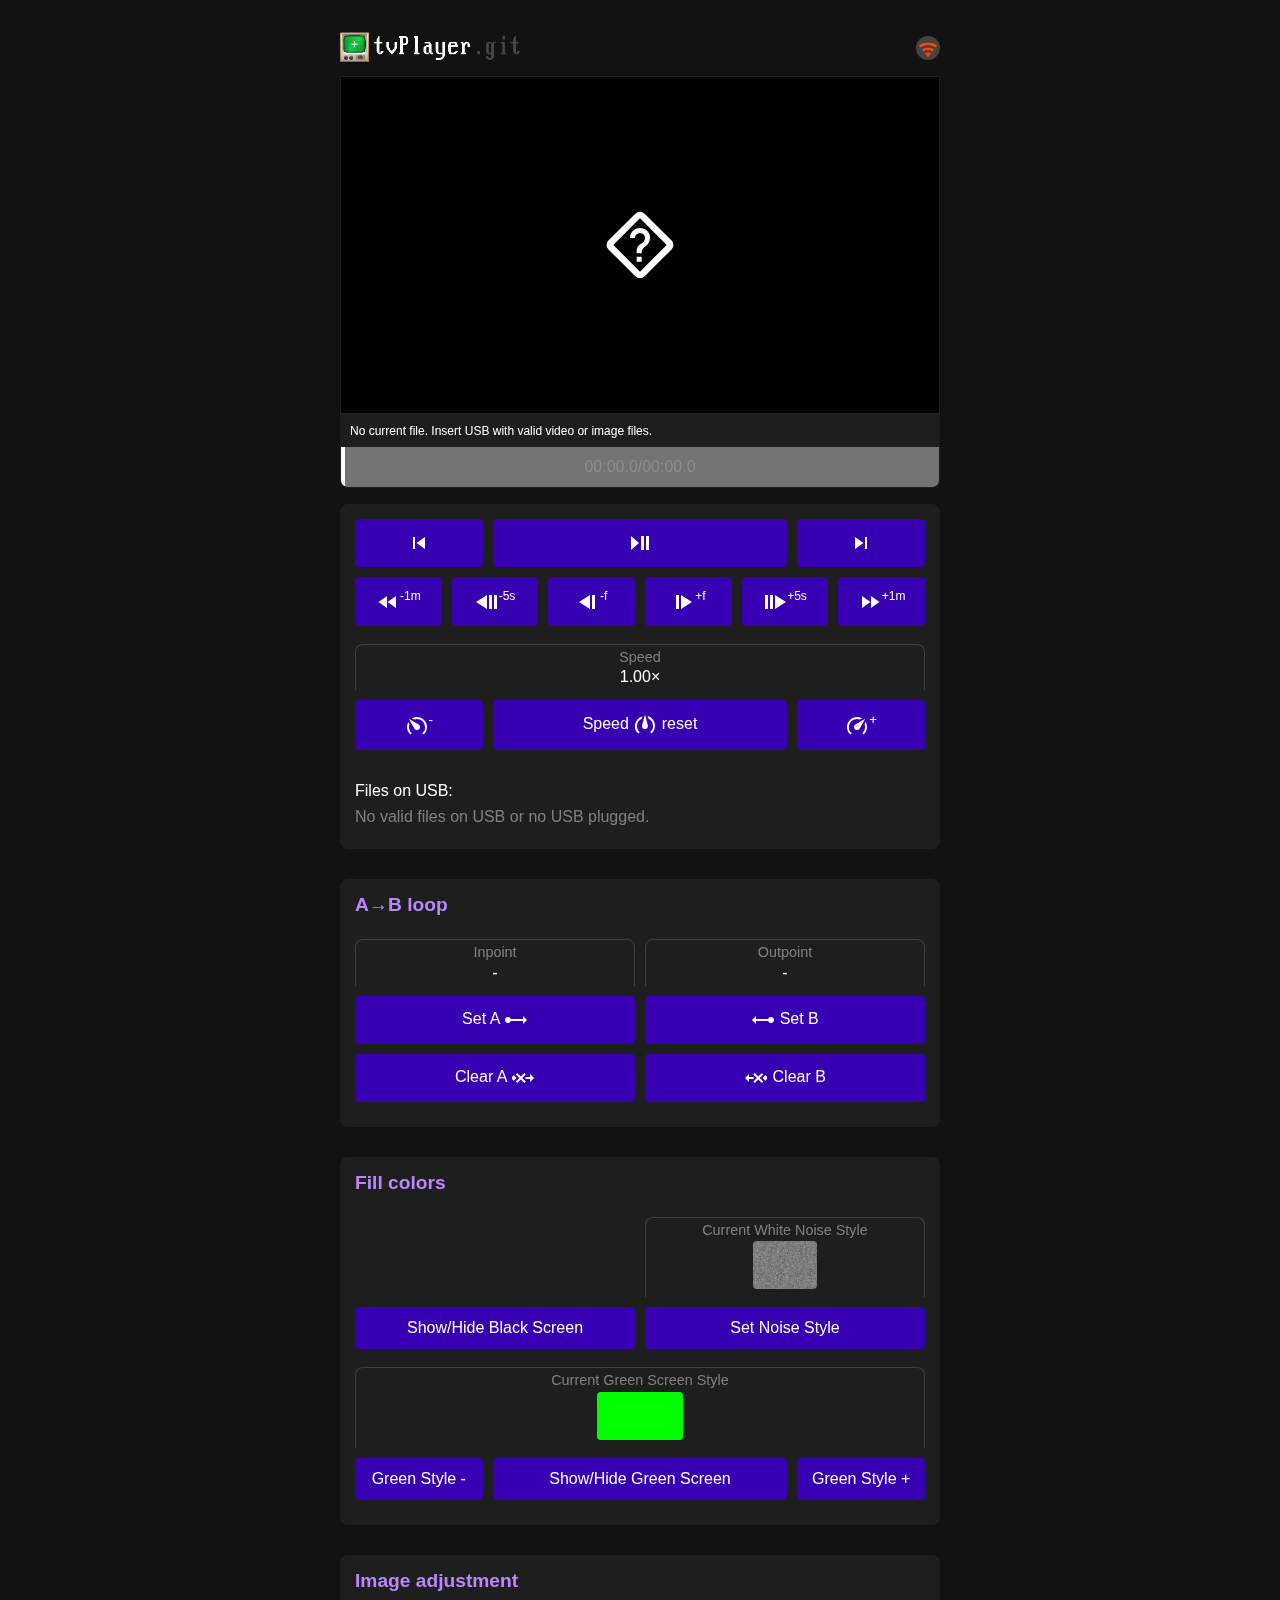
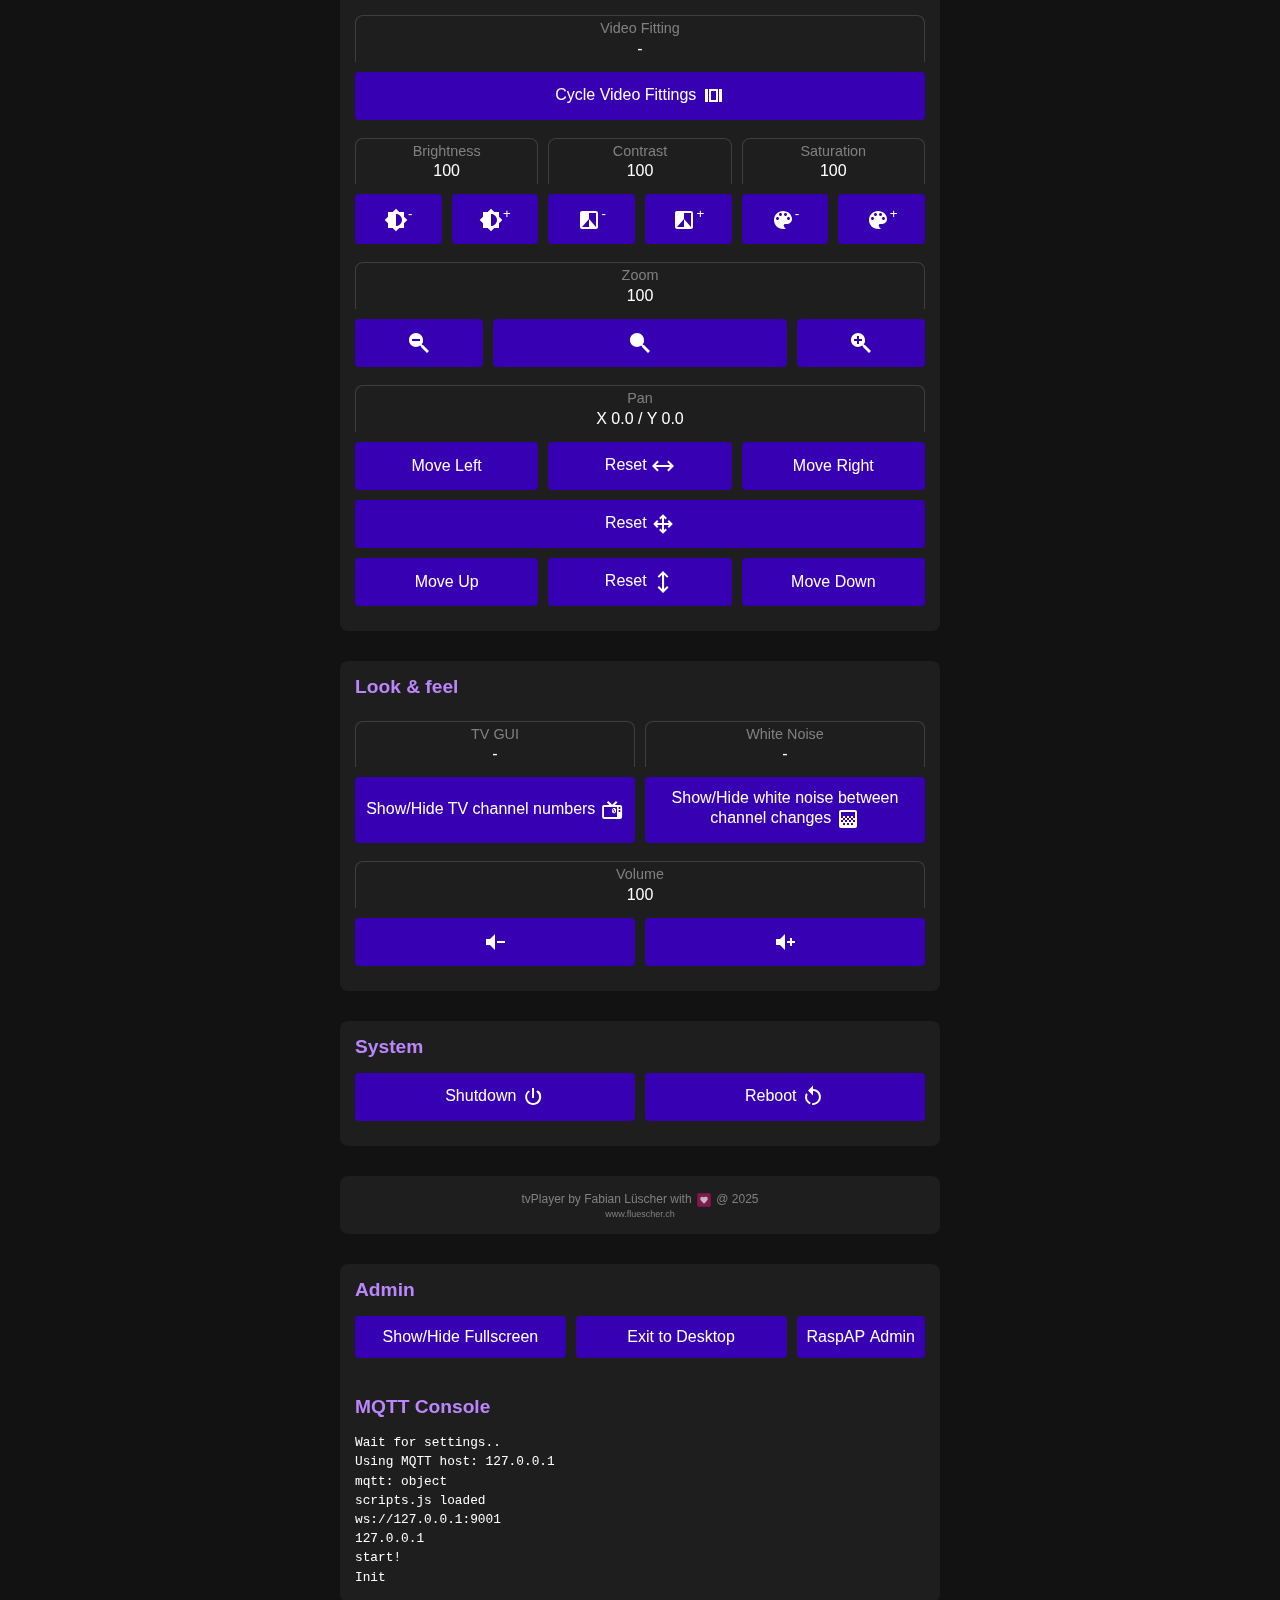
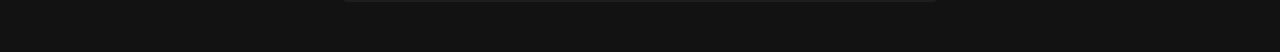
<file: webremote/index.html>
<!DOCTYPE html>
<html lang="en">

<head>
    <meta charset="UTF-8" />
    <meta name="viewport" content="width=device-width, initial-scale=1.0" />
    <title>tvPlayer</title>
    <link rel="stylesheet" href="./styles.css?v=250530-D" />
    <script src="./md5.min.js?v=250530-D"></script>
    <script src="./mqtt.min.js?v=250530-D"></script>
    <script src="./scripts.js?v=250530-D" defer></script>
    <meta name="viewport" content="width=device-width, initial-scale=1.0, user-scalable=no">
</head> 

<body>
    <div class="container">
        <div style="display: flex; justify-content: space-between; align-items: center;">
            <img src="./assets/logo.png?v=250528-B" alt="Logo" style="height: 40px; margin-left:-8px">
            <div class="heartbeatContainer" onclick="showState()">
                <div>
                    <div id="heartbeat"></div>
                </div>
            </div>
        </div>

        <div id="display" class="display" onclick="gebi('playstate').src='assets/icons/timer-sand.svg'; sendCommand({'cmd': 'toggle_play'})">
            <div>
                <img id="playstate" src="./assets/icons/help-rhombus-outline.svg">
            </div>
        </div>
        <div class="playerInfo">
            <div id="currentFile" class="small">No current file. Insert USB with valid video or image files.</div>
            <div style="position: relative; height: 2.5em;">
                <input type="range" id="timeline" value="0" min="0" max="160" step=".1" 
                    oninput="skipperPreviewTime(this)"
                    onchange="skipper(this.value)"
                >
                <div id="timecode">00:00.0/00:00.0</div>
                <div id="inpoint" class="marker in" style="display:none">&nbsp;</div>
                <div id="outpoint" class="marker out" style="display:none">&nbsp;</div>
            </div>
        </div>

        <div class="control-group">
            <!-- MAIN CONTROL -->
            <div class="button-row">
                <button onclick="sendCommand({'cmd': 'prev_channel'})">
                    <img src="assets/icons/skip-previous.svg">
                </button>
                <button onclick="setToWait('playstate'); sendCommand({'cmd': 'toggle_play'}, false, true)" style="width:250%">
                    <img src="assets/icons/play-pause.svg">
                </button>
                <button onclick="sendCommand({'cmd': 'next_channel'})">
                    <img src="assets/icons/skip-next.svg">
                </button>
            </div>

            <!-- SEEKING -->
            <div class="button-row">
                <button onclick="sendCommand({'cmd': 'seek', 'value': -60})">
                    <img src="assets/icons/rewind.svg"><sup class="small">-1m</sup>
                </button>
                <button onclick="sendCommand({'cmd': 'seek', 'value': -5})">
                    <img src="assets/icons/step-backward-2.svg"><sup class="small">-5s</sup>
                </button>
                <button onclick="sendCommand({'cmd': 'seek', 'value': -0.04})">
                    <img src="assets/icons/step-backward.svg"><sup class="small">-f</sup>
                </button>
                <button onclick="sendCommand({'cmd': 'seek', 'value': 0.04})">
                    <img src="assets/icons/step-forward.svg"><sup class="small">+f</sup>
                </button>
                <button onclick="sendCommand({'cmd': 'seek', 'value': 5})">
                    <img src="assets/icons/step-forward-2.svg"><sup class="small">+5s</sup>
                </button>
                <button onclick="sendCommand({'cmd': 'seek', 'value': 60})">
                    <img src="assets/icons/fast-forward.svg"><sup class="small">+1m</sup>
                </button>
            </div>
            <!-- PLAYBACK SPEED -->
            <div class="button-row">
                <div class="buttonNote" id="note-speed" title="speed">1.00&times;</div>
            </div>
            <div class="button-row" style="margin-bottom: 2em;">
                <button onclick="setToWait('note-speed'); sendCommand({'cmd': 'adjust_video_speed', 'value': -0.1}, false, true)">
                    <img src="assets/icons/speedometer-slow.svg"><sup>-</sup>
                </button>
                <button onclick="setToWait('note-speed'); sendCommand({'cmd': 'adjust_video_speed', 'value': 'reset'}, false, true)" style="width:250%">
                    Speed <img src="assets/icons/speedometer-medium.svg"> reset
                </button>
                <button onclick="setToWait('note-speed'); sendCommand({'cmd': 'adjust_video_speed', 'value': 0.1}, false, true)">
                    <img src="assets/icons/speedometer.svg"><sup>+</sup>
                </button>
            </div>

            Files on USB:
            <div id="filelist" class="grey">
                No valid files on USB or no USB plugged.

                <!-- <div class="button-row"><button class="filelistButton"><img class="thumbnails" src="./thumbnails/test.jpg">#1: 01<span class="grey">.mp4</span></button></div>
                <div class="button-row"><button class="filelistButton"><img class="thumbnails" src="./thumbnails/test.jpg">#2: asdfasdf_ASDfasdfasdfasdf_ASdfasdfasdf-asDF_ASD_fASD_f_sdfA_sdF<span class="grey">.mp4</span></button></div>
                <div class="button-row"><button class="filelistButton"><img class="thumbnails" src="./thumbnails/test.jpg">#3: asd fasdf sadfasdf asdf asdfasdf asdfasd fasefr awert fasdf sdf asdf sadf asdf<span class="grey">.mp4</span></button></div> -->
            </div>

            
        </div>

        <div class="control-group">
            <h2>A&rarr;B loop</h2>
            <div class="button-row">
                <div class="buttonNote" id="note-inpoint" title="inpoint">-</div>
                <div class="buttonNote" id="note-outpoint" title="outpoint">-</div>
            </div>
            <div class="button-row">
                <button onclick="setToWait('note-inpoint'); sendCommand({'cmd': 'set_inpoint'}, false, true)">Set A <img src="assets/icons/ray-start-arrow.svg"></button>
                <button onclick="setToWait('note-outpoint'); sendCommand({'cmd': 'set_outpoint'}, false, true)"><img src="assets/icons/ray-end-arrow.svg"> Set B</button>
            </div>
            <div class="button-row">
                <button onclick="setToWait('note-inpoint'); sendCommand({'cmd': 'clear_inpoint'}, false, true)">Clear A <img src="assets/icons/ray-start-arrow-close.svg"></button>
                <button onclick="setToWait('note-outpoint'); sendCommand({'cmd': 'clear_outpoint'}, false, true)"><img src="assets/icons/ray-end-arrow-close.svg"> Clear B</button>
            </div>
        </div>

        <div class="control-group">
            <h2>Fill colors</h2>
            <div class="button-row">
                <div class="buttonNote" id="note-toggle_black_screen" title="Black screen" style="opacity:0;">
                    -
                </div>
                <div class="buttonNote" id="note-cycle_white_noise" title="Current White Noise Style">
                    <img src="assets/screens/noise0.png">
                </div>
            </div>
            <div class="button-row">
                <button onclick="setToWait('note-toggle_black_screen'); sendCommand({'cmd': 'toggle_black_screen'}, false, true)">Show/Hide Black Screen</button>
                <button onclick="setToWait('note-cycle_white_noise'); sendCommand({'cmd': 'cycle_white_noise'}, false, true)">Set Noise Style</button>
            </div>
            <div class="button-row">
                <div class="buttonNote" id="note-cycle_green_screen" title="Current Green Screen Style">
                    <img src="assets/screens/green0.png">
                </div>
            </div>
            <div class="button-row">
                <button onclick="setToWait('note-cycle_green_screen'); sendCommand({'cmd': 'cycle_green_screen', 'value': -1}, false, true)">Green Style -</button>
                <button onclick="setToWait('note-cycle_green_screen'); sendCommand({'cmd': 'cycle_green_screen', 'value': 0}, false, true)" style="width:250%">Show/Hide Green Screen</button>
                <button onclick="setToWait('note-cycle_green_screen'); sendCommand({'cmd': 'cycle_green_screen', 'value': 1}, false, true)">Green Style +</button>
            </div>
        </div>

        <div class="control-group">
            <h2>Image adjustment</h2>
            <div class="button-row">
                <div class="buttonNote" id="note-videoFitting" title="video fitting">
                    -
                </div>
            </div>
            <div class="button-row">
                <button onclick="setToWait('note-videoFitting'); sendCommand({'cmd': 'set_video_fitting'}, false, true)">
                    Cycle Video Fittings
                    <img src="assets/icons/view-array-outline.svg">
                </button>
            </div>
            <div class="button-row">
                <div class="buttonNote" id="note-brightness" title="brightness">100</div>
                <div class="buttonNote" id="note-contrast" title="contrast">100</div>
                <div class="buttonNote" id="note-saturation" title="saturation">100</div>
            </div>
            <div class="button-row">
                <button onclick="setToWait('note-brightness'); sendCommand({'cmd': 'adjust_video_brightness', 'value': -5}, false, true)">
                    <img src="assets/icons/brightness-6.svg"><sup>-</sup>
                </button>
                <button onclick="setToWait('note-brightness'); sendCommand({'cmd': 'adjust_video_brightness', 'value': 5}, false, true)">
                    <img src="assets/icons/brightness-6.svg"><sup>+</sup>
                </button>
                <button onclick="setToWait('note-contrast'); sendCommand({'cmd': 'adjust_video_contrast', 'value': -5}, false, true)">
                    <img src="assets/icons/image-filter-black-white.svg"><sup>-</sup>
                </button>
                <button onclick="setToWait('note-contrast'); sendCommand({'cmd': 'adjust_video_contrast', 'value': 5}, false, true)">
                    <img src="assets/icons/image-filter-black-white.svg"><sup>+</sup>
                </button>
                <button onclick="setToWait('note-saturation'); sendCommand({'cmd': 'adjust_video_saturation', 'value': -5}, false, true)">
                    <img src="assets/icons/palette.svg"><sup>-</sup>
                </button>
                <button onclick="setToWait('note-saturation'); sendCommand({'cmd': 'adjust_video_saturation', 'value': 5}, false, true)">
                    <img src="assets/icons/palette.svg"><sup>+</sup>
                </button>
            </div>
            <div class="button-row">
                <div class="buttonNote" id="note-zoom" title="zoom">100</div>
            </div>
            <div class="button-row">
                <button onclick="setToWait('note-zoom'); sendCommand({'cmd': 'zoom', 'value': -0.01}, false, true)">
                    <img src="assets/icons/magnify-minus.svg">
                </button>
                <button onclick="setToWait('note-zoom'); sendCommand({'cmd': 'zoom', 'value': 0}, false, true)" style="width:250%">
                    <img src="assets/icons/magnify.svg">
                </button>
                <button onclick="setToWait('note-zoom'); sendCommand({'cmd': 'zoom', 'value': 0.01}, false, true)">
                    <img src="assets/icons/magnify-plus.svg">
                </button>
            </div>
            <div class="button-row">
                <div class="buttonNote" id="note-pan" title="pan">X 0.0 / Y 0.0</div>
            </div>
            <div class="button-row">
                <button 
                    onmousedown="startPan(event, 'x', -1)"
                    onmouseup="stopPan(event, 'x', -1)"
                    onmouseleave="stopPan(event, 'x', -1)"
                    ontouchstart="startPan(event, 'x', -1)"
                    ontouchend="stopPan(event, 'x', -1)"
                >Move Left</button>
                <button onclick="setToWait('note-pan'); sendCommand({'cmd': 'pan', 'value': ['reset', 'x']}, false, true)">
                    Reset <img src="assets/icons/arrow-left-right.svg">
                </button>
                <button 
                    onmousedown="startPan(event, 'x', 1)"
                    onmouseup="stopPan(event, 'x', 1)"
                    onmouseleave="stopPan(event, 'x', 1)"
                    ontouchstart="startPan(event, 'x', 1)"
                    ontouchend="stopPan(event, 'x', 1)"
                >Move Right</button>
            </div>
            <div class="button-row">
                <button onclick="setToWait('note-pan'); sendCommand({'cmd': 'pan_reset'}, false, true)">
                    Reset <img src="assets/icons/arrow-all.svg">
                </button>
            </div>
            <div class="button-row">
                <button 
                    onmousedown="startPan(event, 'y', -1)"
                    onmouseup="stopPan(event, 'y', -1)"
                    onmouseleave="stopPan(event, 'y', -1)"
                    ontouchstart="startPan(event, 'y', -1)"
                    ontouchend="stopPan(event, 'y', -1)"
                >Move Up</button>
                <button onclick="setToWait('note-pan'); sendCommand({'cmd': 'pan', 'value': ['reset', 'y']}, false, true)">
                    Reset <img src="assets/icons/arrow-up-down.svg">
                </button>
                <button 
                    onmousedown="startPan(event, 'y', 1)"
                    onmouseup="stopPan(event, 'y', 1)"
                    onmouseleave="stopPan(event, 'y', 1)"
                    ontouchstart="startPan(event, 'y', 1)"
                    ontouchend="stopPan(event, 'y', 1)"
                >Move Down</button>
            </div>
        </div>

        <div class="control-group">
            <h2>Look & feel</h2>
            <div class="button-row">
                <div class="buttonNote" id="note-show_tv_gui" title="TV GUI">-</div>
                <div class="buttonNote" id="note-white_noise_on_channel_change" title="White Noise">-</div>
            </div>
            <div class="button-row">
                <button onclick="setToWait('note-show_tv_gui'); sendCommand({'cmd': 'toggle_show_tv_gui'}, false, true)">
                    Show/Hide TV channel numbers
                    <img src="assets/icons/tv-gui.svg">
                </button>
                <button onclick="setToWait('note-white_noise_on_channel_change'); sendCommand({'cmd': 'toggle_white_noise_on_channel_change'}, false, true)">
                    Show/Hide white noise between channel changes
                    <img src="assets/icons/gradient-vertical.svg">
                </button>
            </div>
            <div class="button-row">
                <div class="buttonNote" id="note-volume" title="volume">100</div>
            </div>
            <div class="button-row">
                <button onclick="setToWait('note-volume'); sendCommand({'cmd': 'adjust_volume', 'value': -10}, false, true)">
                    <img src="assets/icons/volume-minus.svg">
                </button>
                <button onclick="setToWait('note-volume'); sendCommand({'cmd': 'adjust_volume', 'value': 10}, false, true)">
                    <img src="assets/icons/volume-plus.svg">
                </button>
            </div>
        </div>

        <div class="control-group">
            <h2>System</h2>
            <div class="button-row">
                <button onclick="sendCommand({'cmd': 'shutdown'}); window.location.href = 'shutdown.html'">
                    Shutdown
                    <img src="assets/icons/power.svg">
                </button>
                <button onclick="sendCommand({'cmd': 'reboot'}); window.location.href = 'reboot.html'">
                    Reboot
                    <img src="assets/icons/restart.svg">
                </button>
            </div>
        </div>

        <div class="control-group small grey" style="text-align: center;">
            tvPlayer by Fabian Lüscher with <img src="assets/icons/heart-box.svg" style="height:1.5em; opacity: .7; vertical-align: middle;"> @ 2025
            <div class="small">www.fluescher.ch</div>
        </div>

        <div class="control-group">
            <h2>Admin</h2>
            <div class="button-row">
                <button onclick="sendCommand({'cmd': 'toggle_fullscreen'})">Show/Hide Fullscreen</button>
                <button onclick="sendCommand({'cmd': 'close_program'})">Exit to Desktop</button>
                <a href="http://10.3.141.1" target="_blank"><button>RaspAP&nbsp;Admin</button></a>
            </div>
            <h2 style="margin-top:2em;">MQTT Console</h2>
            <div id="console" class="maxHeight400" style="font-family: 'Courier New', Courier, monospace; font-size: .8em; line-height: 1.5em;">Init</div>
        </div>
    </div>
</body>

</html>
</file>
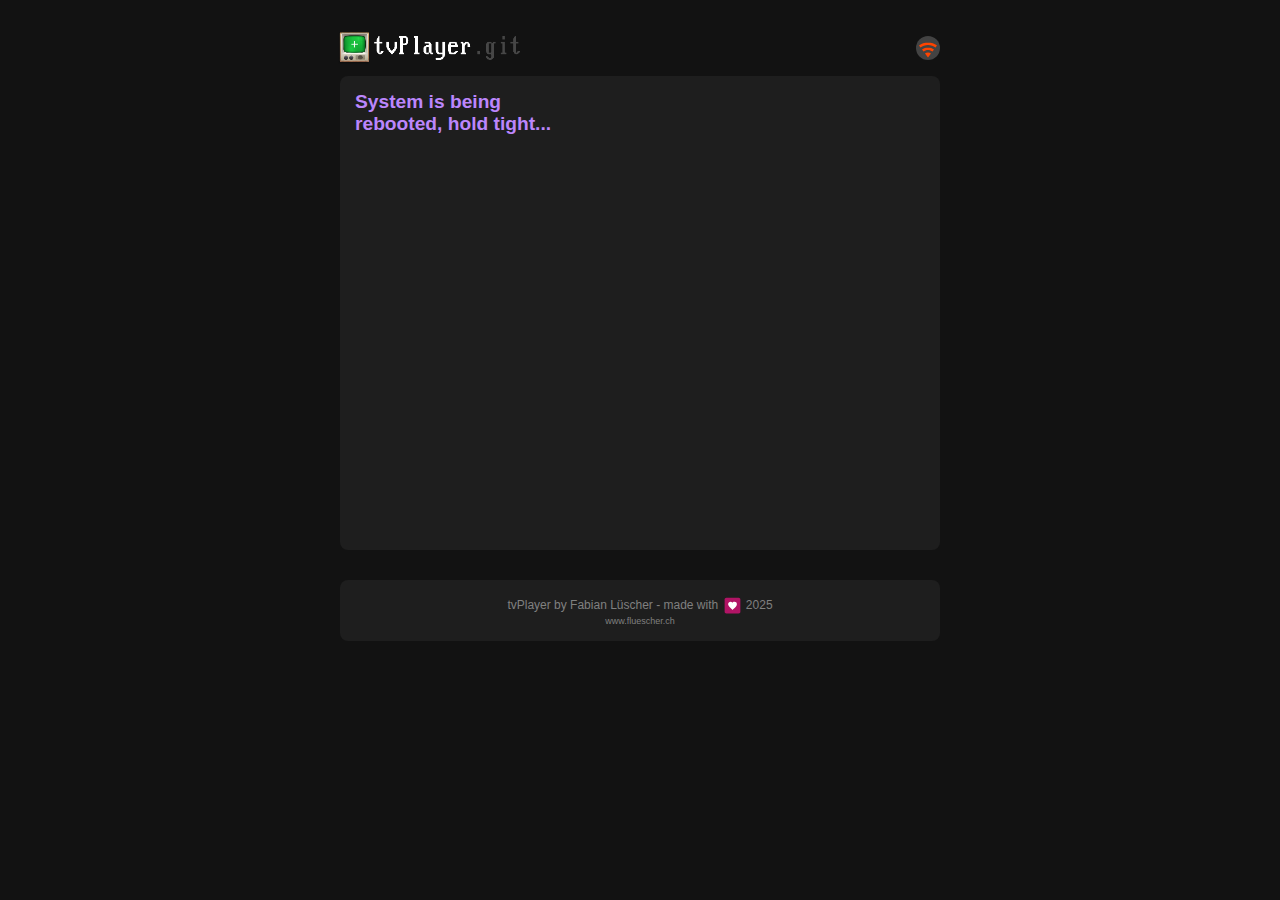
<file: webremote/reboot.html>
<!DOCTYPE html>
<html lang="en">

<head>
    <meta charset="UTF-8" />
    <meta name="viewport" content="width=device-width, initial-scale=1.0" />
    <title>tvPlayer</title>
    <link rel="stylesheet" href="./styles.css?v=250530-B" />
    <meta name="viewport" content="width=device-width, initial-scale=1.0, user-scalable=no">

    <script>
        function startCountdown() {
        const span = document.getElementById("countdown");
        let seconds = 43;

        const interval = setInterval(() => {
            span.innerHTML = seconds;
            seconds--;

            if (seconds < 0) {
                clearInterval(interval);
                    span.innerHTML = "<br><br>Almost there, one sec..";
                    setTimeout(() => {
                        span.innerHTML = "<br><br>Please reconnect to the WiFi 'tvPlayer'.<br><br><a href='index.html'><button>Click here to return</button></a>";
                    }, 2000);
                }
            }, 1000);
        }
    </script>

</head> 

<body onload="startCountdown();">
    <div class="container">
        <div style="display: flex; justify-content: space-between; align-items: center;" onclick="window.location.href = 'index.html'">
            <img src="./assets/logo.png?v=250528-B" alt="Logo" style="height: 40px; margin-left:-8px">
            <div class="heartbeatContainer">
                <div>
                    <div id="heartbeat"></div>
                </div>
            </div>
        </div>

        <div class="control-group" style="min-height:444px;">
            <h2 style="width: 12em;">
                System is being rebooted, hold tight...
                <span id="countdown" class="grey"></span>
            </h2>
        </div>

        <div class="control-group small grey" style="text-align: center;">
            tvPlayer by Fabian Lüscher - made with
            <img src="assets/icons/heart-box.svg" style="height:1.75em; vertical-align: middle;">
            2025
            <div class="small">www.fluescher.ch</div>
        </div>
    </div>
</body>

</html>
</file>
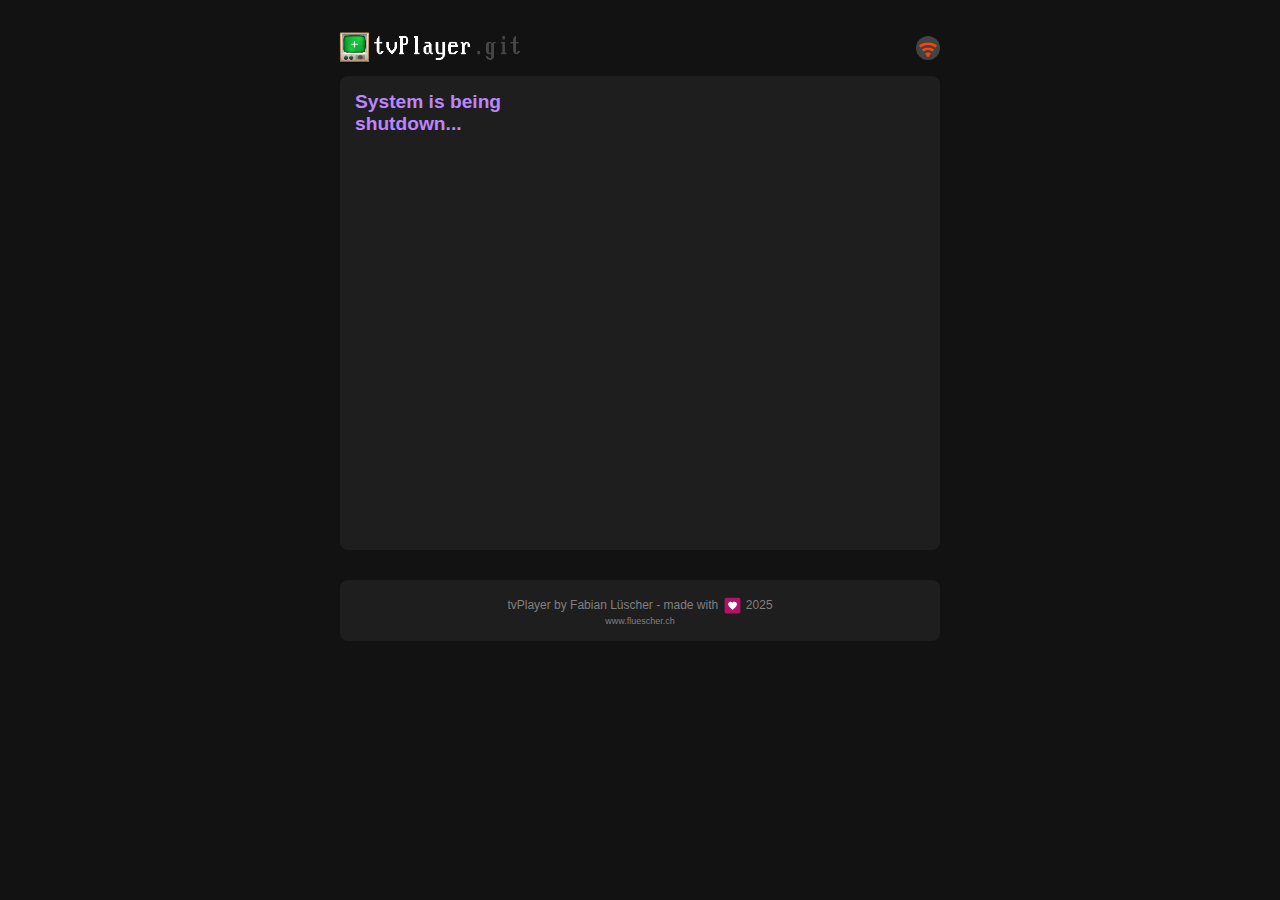
<file: webremote/shutdown.html>
<!DOCTYPE html>
<html lang="en">

<head>
    <meta charset="UTF-8" />
    <meta name="viewport" content="width=device-width, initial-scale=1.0" />
    <title>tvPlayer</title>
    <link rel="stylesheet" href="./styles.css?v=250530-B" />
    <meta name="viewport" content="width=device-width, initial-scale=1.0, user-scalable=no">

    <script>
        function startCountdown() {
        const span = document.getElementById("countdown");
        let seconds = 6;

        const interval = setInterval(() => {
            span.innerHTML = seconds;
            seconds--;

            if (seconds < 0) {
                clearInterval(interval);
                    span.innerHTML = "<br>It is now safe to unplug the tvPlayer.<br><br>Thanks for using tvPlayer!";
                }
            }, 1000);
        }
    </script>

</head> 

<body onload="startCountdown();">
    <div class="container">
        <div style="display: flex; justify-content: space-between; align-items: center;" onclick="window.location.href = 'index.html'">
            <img src="./assets/logo.png?v=250528-B" alt="Logo" style="height: 40px; margin-left:-8px">
            <div class="heartbeatContainer">
                <div>
                    <div id="heartbeat"></div>
                </div>
            </div>
        </div>

        <div class="control-group" style="min-height:444px;">
            <h2 style="width: 12em;">
                System is being shutdown...
                <span id="countdown" class="grey"></span>
            </h2>
        </div>

        <div class="control-group small grey" style="text-align: center;">
            tvPlayer by Fabian Lüscher - made with
            <img src="assets/icons/heart-box.svg" style="height:1.75em; vertical-align: middle;">
            2025
            <div class="small">www.fluescher.ch</div>
        </div>
    </div>
</body>

</html>
</file>
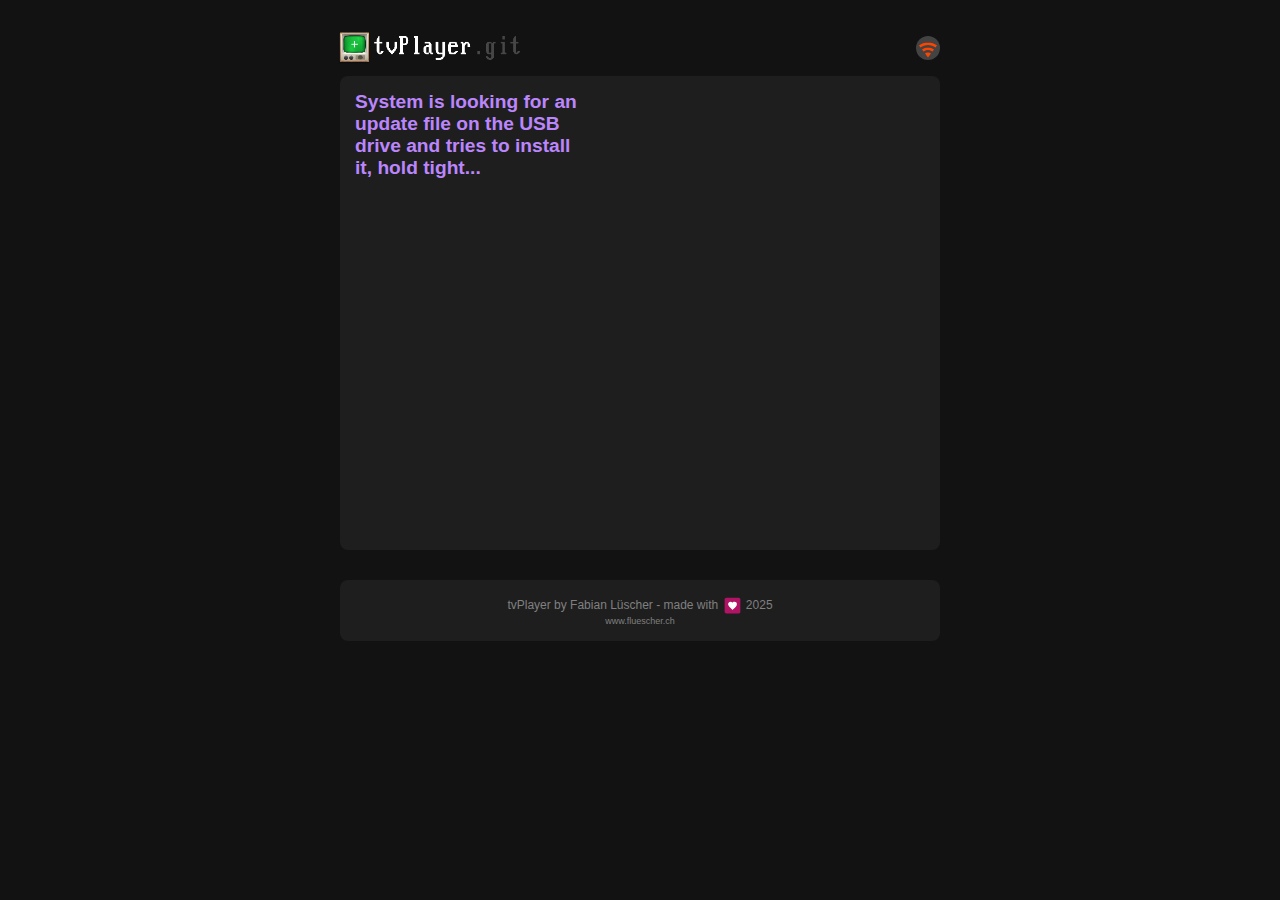
<file: webremote/update.html>
<!DOCTYPE html>
<html lang="en">

<head>
    <meta charset="UTF-8" />
    <meta name="viewport" content="width=device-width, initial-scale=1.0" />
    <title>tvPlayer</title>
    <link rel="stylesheet" href="./styles.css?v=250530-B" />
    <meta name="viewport" content="width=device-width, initial-scale=1.0, user-scalable=no">

    <script defer>
        async function fetchMetadata() {
            return await (await fetch('./update_metadata.json?v=' + Date.now())).json();
        }

        async function startCountdown() {
            let currentHash = (await fetchMetadata()).zip_hash;
            const span = document.getElementById("countdown");
            let seconds = 21

            const interval = setInterval(() => {
                span.innerHTML = seconds;
                seconds--;

                if (seconds < 0) {
                    clearInterval(interval);
                    span.innerHTML = "<br><br>Almost there to return, one sec..";
                    setTimeout(async () => {
                        let updatedHash = (await fetchMetadata()).zip_hash;
                        if(currentHash == updatedHash) {
                            span.innerHTML = `<br><br>Update "${updatedHash.slice(0, 7)}" already installed or no 'tvPlayer-main.zip' file found on USB drive.<br><br>Download this file: <a href="https://github.com/falue/tvPlayer/archive/refs/heads/main.zip">https://github.com/falue/tvPlayer/archive/refs/heads/main.zip</a> and put it on a USB drive.<br><br><a href="index.html?update=true"><button>Click here to try again</button></a> <br><br> <a href="index.html"><button>Click here to return</button></a>`;
                        } else {
                            span.innerHTML = `<br><br>Update "${updatedHash.slice(0, 7)}" was applied.<br><br><a href='index.html'><button>Click here to return</button></a>`;
                        }
                    }, 1000);
                }
            }, 1000);
        }
    </script>

</head> 

<body onload="startCountdown();">
    <div class="container">
        <div style="display: flex; justify-content: space-between; align-items: center;" onclick="window.location.href = 'index.html'">
            <img src="./assets/logo.png?v=250528-B" alt="Logo" style="height: 40px; margin-left:-8px">
            <div class="heartbeatContainer">
                <div>
                    <div id="heartbeat"></div>
                </div>
            </div>
        </div>

        <div class="control-group" style="min-height:444px;">
            <h2 style="width: 12em;">
                System is looking for an update file on the USB drive and tries to install it, hold tight...
                <span id="countdown" class="grey"></span>
            </h2>
        </div>

        <div class="control-group small grey" style="text-align: center;">
            tvPlayer by Fabian Lüscher - made with
            <img src="assets/icons/heart-box.svg" style="height:1.75em; vertical-align: middle;">
            2025
            <div class="small">www.fluescher.ch</div>
        </div>
    </div>
</body>

</html>
</file>
<file: webremote/styles.css>
html, body, button {
    touch-action: manipulation;
}
  
body {
    font-family: Helvetica, Arial, sans-serif;
    margin: 0;
    padding: 0;
    background-color: #121212;
    color: #fff;
}

a {
    color: #bb86fc;
}
a:active {
    color: #bb86fc;
}
a:hover {
    color: #6200ee;
}

.small {
    font-size: .75em;
}

.container {
    max-width: 600px;
    margin: 0 auto;
    padding: 20px;
}

.control-group {
    margin-bottom: 30px;
    background-color: #1e1e1e;
    border-radius: 8px;
    padding: 15px;
}

.control-group h2 {
    margin-top: 0;
    margin-bottom: 15px;
    font-size: 1.2em;
    color: #bb86fc;
}

.display {
    box-sizing: border-box;
    border: solid #1e1e1e 1px;
    position: relative;
    background-color: black;
    width: 100%;
    aspect-ratio: 16 / 9;
    /* background-image: url("your-image.jpg"); */
    background-size: contain;
    background-position: center;
    background-repeat: no-repeat;
    overflow: hidden;
}

#playstate {
    position: absolute;
    top: 50%;
    left: 50%;
    transform: translate(-50%, -50%);
    /* Optional styles */
    color: white;
    width: 5em;
    text-align: center;
    user-select: none;
    pointer-events: none;
}

.playerInfo {
    margin-bottom: 1em;
    overflow: hidden;
    background-color: #1e1e1e;
    border: solid #1e1e1e 1px;
    border-bottom-left-radius: 8px;
    border-bottom-right-radius: 8px;
}

#currentFile {
    padding: .75em;
    word-break: break-all;
}

#timecode {
    text-align: center;
    mix-blend-mode:exclusion;
    line-height: 2.5em;
    position: absolute;
    width: 100%;
    height: 100%;
    vertical-align: middle;
    top:0;
    left:0;
    user-select: none;
    pointer-events: none;
}

.marker {
    position: absolute;
    height: 100%;
    top: 0px;
    pointer-events: none;
    vertical-align: middle;
}

.marker.in {
    border-left:solid 2px yellow;
    color: yellow;
}
.marker.in:before {
    content: "A";
    font-size: .65em;
    position: absolute;
    margin-left:-1.1em
}
.marker.in:after {
    content: "⇾";
    font-size: 1.7em;
    position: absolute;
    line-height: 0.35em;
    margin-left: -.275em;
}
.marker.out {
    border-left:solid 2px blue;
    color: blue;
}
.marker.out:before {
    content: "⇽";
    font-size: 1.7em;
    position: absolute;
    line-height: 0.35em;
    margin-left: -.57em;
}
.marker.out:after {
    content: "B";
    font-size: .65em;
    position: absolute;
    margin-left:.15em
}

#timeline {
    -webkit-appearance: none;
    width: 100%;
    height: 100%;
    background: #747474;
    margin: 0;
    padding: 0;
    border: none;
    outline: none;
    overflow: hidden;
  }
  
  /* WebKit (Chrome, Safari) */
  #timeline::-webkit-slider-runnable-track {
    height: 100%;
    background: transparent;
  }
  
  #timeline::-webkit-slider-thumb {
    -webkit-appearance: none;
    width: 4px;
    height: 100%;
    background: white;
    box-shadow: -1000px 0 0 1000px #3700b3; /* Fill left side */
    border: none;
    cursor: pointer;
  }
  
  /* Firefox */
  #timeline::-moz-range-track {
    height: 100%;
    background: #aaa;
  }
  
  #timeline::-moz-range-progress {
    background-color: #3700b3;
    height: 100%;
  }
  
  #timeline::-moz-range-thumb {
    width: 4px;
    height: 100%;
    background: white;
    border: none;
    cursor: pointer;
  }

.maxHeight400 {
    max-height: 400px;
    overflow-y: auto;
}

h1 {
    text-align: center;
    margin-bottom: 30px;
}

.button-row {
    display: flex;
    justify-content: center;
    gap: 10px;
    margin-bottom: 10px;
}

button {
    background-color: #3700b3;
    width: 100%;
    color: white;
    border: none;
    border-radius: 4px;
    padding: 12px 10px;
    font-size: 16px;
    cursor: pointer;
    transition: background-color 0.3s;
    overflow: hidden;
    user-select: none;
}

button[disabled] {
    filter: saturate(0.125);
    cursor: default;
    color: grey;
}
button[disabled] img[src$=".svg"] {
    opacity: 0.5;
}

button:not([disabled]):hover {
    background-color: #6200ee;
}

button:not([disabled]):active {
    background-color: #bb86fc;
}

button img[src$=".svg"] {
    vertical-align: middle;
    height: 1.5em;
}

.buttonNote {
    text-align: center;
    width: 100%;
    padding: 4px 10px;
    margin-top:8px;
    user-select: none;
    border:#3e3e3e 1px solid;
    border-bottom:none;
    border-top-left-radius: 8px;
    border-top-right-radius: 8px;
}
.buttonNote.closed {
    border-bottom:#3e3e3e 1px solid;
    border-radius: 8px;
}

.buttonNote:before {
  content: attr(title);
  display: block;
  text-transform: capitalize;
  color:grey;
  font-size: 0.9em;
  padding-bottom: .25em;
}

.buttonNote img {
    height: 3em;
    border-radius: 4px;
}

#filelist {
    padding: .5em 0;
}

.filelistButton {
    display: flex;
    align-items: center;  
    text-align: left;

    padding: 0px 20px 0px 0px;
    word-break: break-all;
}

button .thumbnails {
    width: 8em;
    margin-right: 1em;
    vertical-align: middle;
    flex-shrink: 0;
}

.filelistButton div {
    line-height: 1.2;
}

.big-button {
    padding: 15px 25px;
    font-size: 18px;
    width: 100%;
    margin-bottom: 10px;
}

#status {
    text-align: center;
    padding: 10px;
    margin-top: 20px;
    border-radius: 4px;
    background-color: #1e1e1e;
}

.file-input {
    margin-top: 15px;
}

input[type="text"] {
    width: 100%;
    padding: 10px;
    margin-bottom: 10px;
    border: 1px solid #333;
    border-radius: 4px;
    background-color: #2d2d2d;
    color: #fff;
}

img.wait {
    height: .8em;
}

.grey {
    color: grey;
}

.playlist-section {
    margin-bottom: 30px;
    background-color: #1e1e1e;
    border-radius: 8px;
    padding: 15px;
}

.playlist-item {
    padding: 10px;
    margin-bottom: 5px;
    border-radius: 4px;
    background-color: #2d2d2d;
    cursor: pointer;
    word-break: break-all;
}

.playlist-item:hover {
    background-color: #3d3d3d;
}

.playlist-item.active {
    background-color: #3700b3;
}

.refresh-button {
    margin-top: 10px;
    width: 100%;
}

#error {
    color:rgb(255, 68, 0);
}

.heartbeatContainer {
    padding:1em 0 1em 2em;
}
.heartbeatContainer > div {
    background-color: #434343;
    width: 1.5em;
    height: 1.5em;
    padding: .25em .25em .25em .125em;
    border-radius: 50%;
    box-sizing: border-box;
}

#heartbeat {
    width: 1.25em;
    height: 1.25em;
    background-color: rgb(255, 68, 0);
    transition: background-color 7.5s ease-in;
    -webkit-mask-image: url('assets/icons/wifi.svg');
    -webkit-mask-repeat: no-repeat;
    -webkit-mask-size: cover;
    mask-image: url('assets/icons/wifi.svg');
    mask-repeat: no-repeat;
    mask-size: cover;
}

#heartbeat.active {
    background-color: rgb(48, 213, 48);
    transition: background-color 0.5s;
}

@media (max-width: 480px) {
    .container {
        padding: 10px;
    }

    button {
        padding: 15px 5px;
        font-size: 14px;
        min-width: 0;
        flex-grow: 1;
    }
}
</file>
